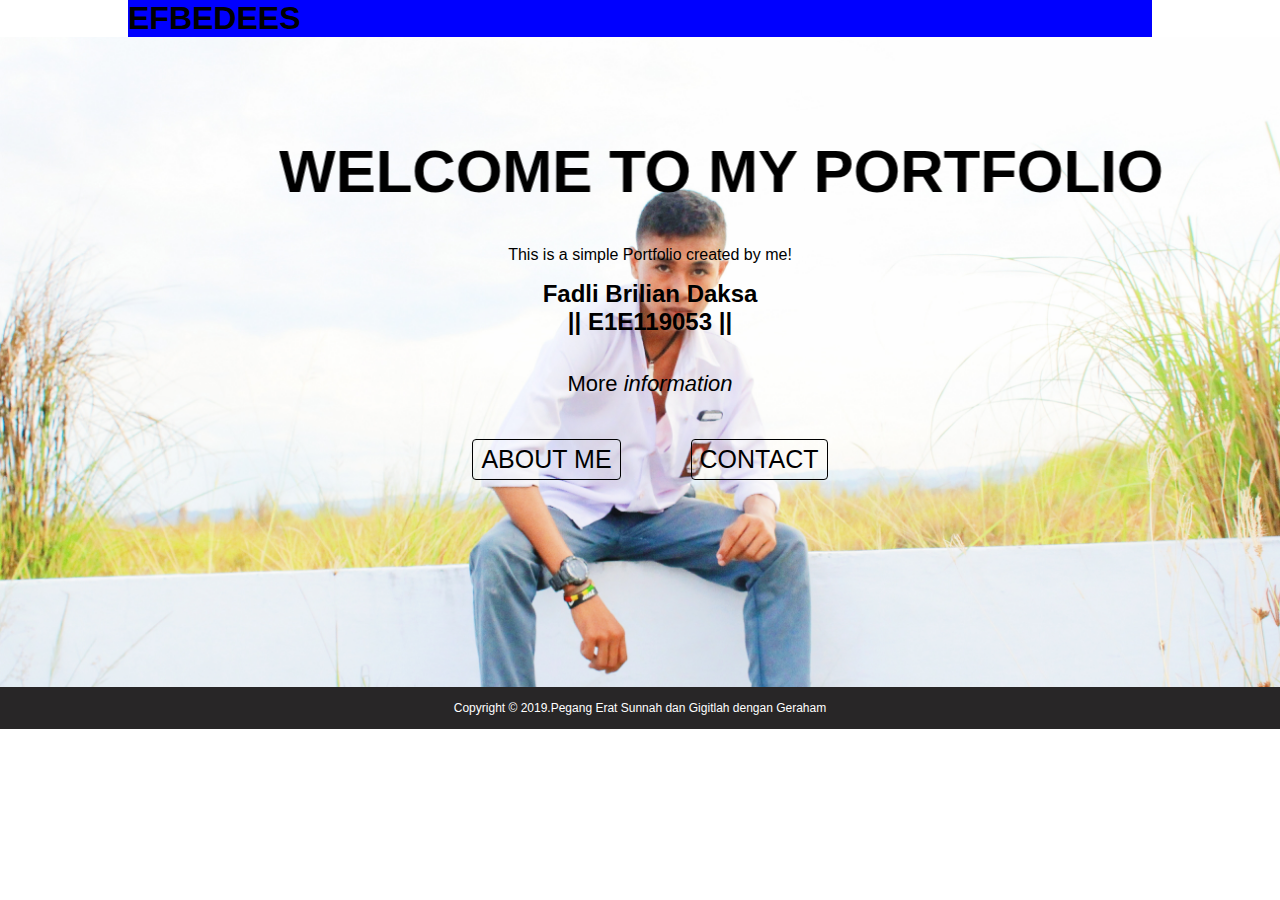
<file: index.html>
<!DOCTYPE html>
<html lang="en">
<head>
    <meta charset="UTF-8">
    <meta name="viewport" content="width=device-width, initial-scale=1.0">
    <meta http-equiv="X-UA-Compatible" content="ie=edge">
    <title>EFBEDEES</title>
    <link rel="stylesheet" href="css.css">
</head>

<body>
    <!-- navbar -->
    <div class=navbar-head>
        <div class=navbar-body>
             <h1>EFBEDEES</h1>
        </div>
    </div>

    <!-- banner -->
    <div class="banner-head">
        <div class="banner-body">
            <div class="banner-color">
                <marquee behavior="alternate" width="1100"><h1>WELCOME TO MY PORTFOLIO</h1></marquee>
                <P>This is a simple Portfolio created by me!</P>
                <h2>Fadli Brilian Daksa<h2>
                <h2> || E1E119053 ||</h2>
                <section class="content-head">
                        <p style="font-size:22px; padding:0px; margin-top:35px">More<i> information</i></p>
                        <div class="content-body">
                            <div class="content-box">
                               <a href="about.html" class="btn">
                                    <button class="row">ABOUT ME</button>
                            </div>
                                <a href="contact.html" class="btn"><div class="content-box">
                                    <button class="row">CONTACT</button>
                                </a>  
                            </div>
                        </div>
                    </section>
            </div>
        </div>
    </div>

    <!-- footer -->
        <div class="footer">
            Copyright &copy 2019.Pegang Erat Sunnah dan Gigitlah dengan Geraham
        </div>    
</body>
</html>
</file>
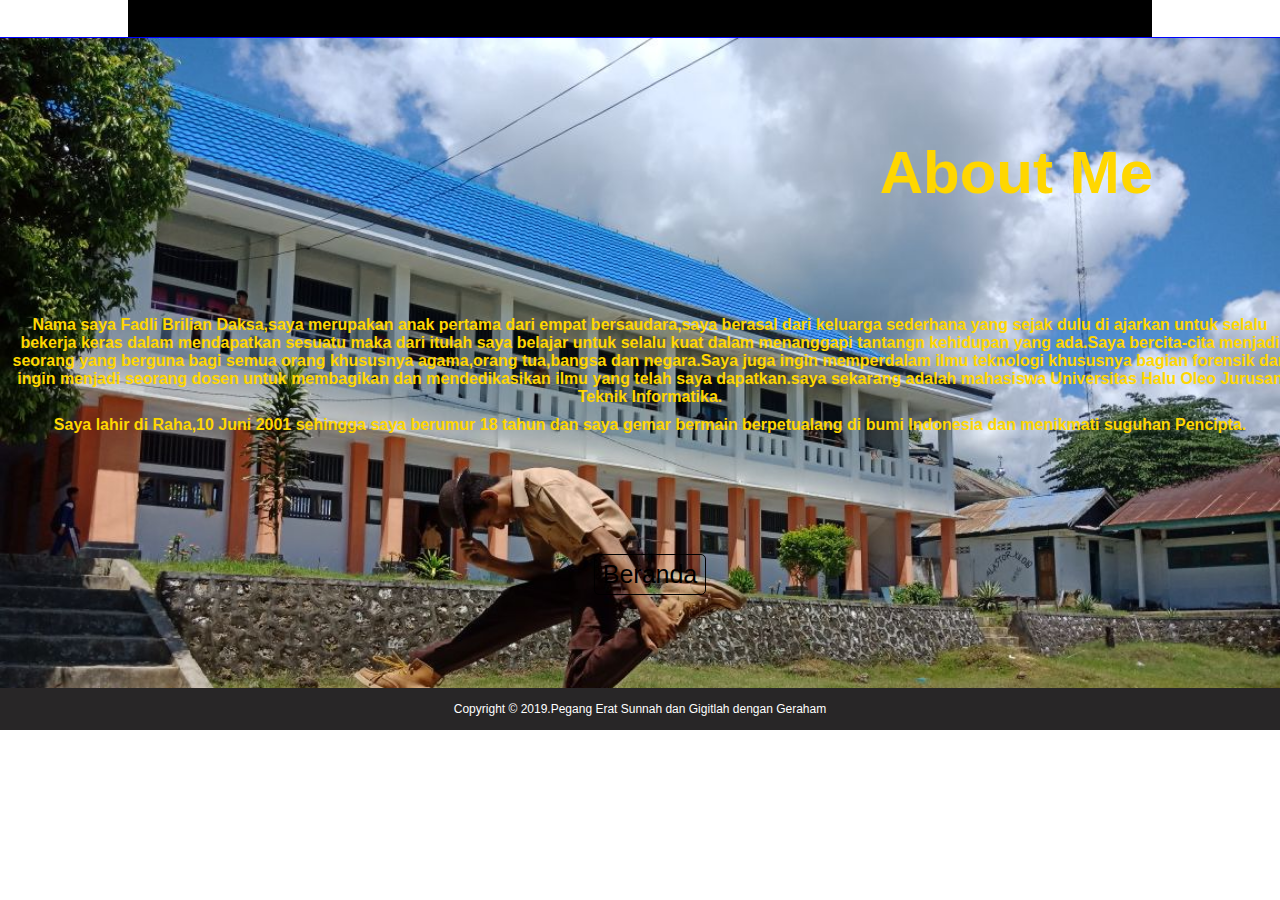
<file: about.html>
<!DOCTYPE html>
<html lang="en">
<head>
    <meta charset="UTF-8">
    <meta name="viewport" content="width=device-width, initial-scale=1.0">
    <meta http-equiv="X-UA-Compatible" content="ie=edge">
    <title>EFBEDEES</title>
    <link rel="stylesheet" href="css3.css">
    <link rel="icon" href="icon.jpg">
</head>

<body>
    <!-- navbar -->
    <div class=navbar-head>
        <div class=navbar-body>
             <h1>EFBEDEES</h1>
        </div>
    </div>

    <!-- banner -->
    <div class="banner-head">
        <div class="banner-body">
            <div class="banner-color">
                <marquee behavior="alternate" width="1100"><h1>About Me</h1></marquee>
                <h4 style="text-align: center; margin-top: 85px;">Nama saya Fadli Brilian Daksa,saya merupakan anak pertama dari empat bersaudara,saya berasal dari keluarga sederhana yang sejak dulu di ajarkan untuk selalu bekerja keras dalam mendapatkan sesuatu maka dari itulah saya belajar untuk selalu kuat dalam menanggapi tantangn kehidupan yang ada.Saya bercita-cita menjadi seorang yang berguna bagi semua orang khususnya agama,orang tua,bangsa dan negara.Saya juga ingin memperdalam ilmu teknologi khususnya bagian forensik dan ingin menjadi seorang dosen untuk membagikan dan mendedikasikan ilmu yang telah saya dapatkan.saya sekarang adalah mahasiswa Universitas Halu Oleo Jurusan Teknik Informatika.</h4>
                <h4 style="text-align: center; margin-top: 10px;">Saya lahir di Raha,10 Juni 2001 sehingga saya berumur 18 tahun dan saya gemar bermain berpetualang di bumi Indonesia dan menikmati suguhan Pencipta.</h4>
                <div class="content-body">
                    <a href="index.html" class=btn>Beranda</a> 
                 </div>
            </div>
        </div>
    </div>

    <!-- footer -->
        <div class="footer">
            Copyright &copy 2019.Pegang Erat Sunnah dan Gigitlah dengan Geraham
        </div>    
</body>
</html>
</file>
<file: css.css>
a {
    text-decoration: none;
    color: black;
    margin: 0;
    padding: 0;
}

h1,
h2,
h3,
h4,
h5,
h6 {
    margin: 0;
    padding: 0;
}

body {
    margin: 0;
    padding: 0;
    font-family: 'Public sans', sans-serif;
}

/* navbar */
.navbar-head {
    width: 100%;    
    margin: 0;   
}
.navbar-body,
.service-body {
    margin: auto;
    width: 80%;
    background-color:blue;    
}
.navbar-menu {
    font-size: 14px;
    float: right;
    margin: 0px;
    list-style: none;
    padding: 25px 4px;
}
.navbar-item-link {
    text-transform: uppercase;
    cursor: pointer;
    display: inline;
    padding: 0px 20px;
}
/* banner */
.banner-container {
    width: 100%;
    border: solid 1px black;
}
.banner-body {
    overflow: hidden;
    height: 650px;
    background-image: url("duduk.jpg");
    background-repeat: no-repeat;
    background-size: cover;
    background-position: absolute
;
}
.banner-color {
    width: 100%;
    text-align:  center   ;
    padding: 100px 10px;
    color: black;
   
}
.banner-color h1 {
    font-size: 60px;
    margin-bottom: 20px;
}

/* content */
.content-head {
    width: 100%;
    text-align: center;
    padding: 0px 0;
    margin-bottom:0px;
}
.content-body {
    justify-content: center;
    display: flex;
    padding: 20px ;
}
.title {
    font-size: 20px ;
    text-transform: uppercase;
    margin-bottom: 0px;
    text-align: center;
}
.row {
    font-size: 25px;
    border: none;
    background: transparent;
    color: black;
    border: solid 1px black;
    padding: 5px 8px;
    border-radius: 4px;
    font-family: 'Alata', sans-serif;
    cursor: pointer;
    text-align: center;
    margin: 0px 35px;   
}
.row:hover{
    background-color: black;
    color:black;
    transition: 0.2s ease;
} 
.footer {
    font-size: 12px;
    padding: 14px 0;
    color: white;
    text-align: center;
    background-color: #282627;
</file>
<file: css3.css>
a {
    text-decoration: none;
    color: white;
    margin: 0;
    padding: 0;
}

h1,
h2,
h3,
h4,
h5,
h6 {
    margin: 0;
    padding: 0;
}

body {
    margin: 0;
    padding: 0;
    font-family: 'Public sans', sans-serif;
}

/* navbar */
.navbar-head {
    width: 100%;    
    margin: 0; 
    border-bottom: solid 1px blue;  
}
.navbar-body,
.service-body {
    margin: auto;
    width: 80%;
    background-color: black;

    
}
.navbar-menu {
    font-size: 14px;
    float: right;
    margin: 0px;
    list-style: none;
    padding: 25px 4px;
}
.navbar-item-link {
    text-transform: uppercase;
    cursor: pointer;
    display: inline;
    padding: 0px 20px;
}
/* banner */
.banner-container {
    width: 100%;
    border: solid 1px black;
}
.banner-body {
    overflow: hidden;
    height: 650px;
    background-image: url("lompat.jpg");
    background-repeat: no-repeat;
    background-size: cover;
    background-position: absolute
;
}
.banner-color {
    width: 100%;
    text-align:  center   ;
    padding: 100px 10px;
    color: gold;
   
}
.banner-color h1 {
    font-size: 60px;
    margin-bottom: 20px;
}

/* content */
.content-head {
    width: 100%;
    text-align: center;
    padding: 20px 0;
    margin-bottom:0px;
}
.content-body {
    justify-content: center;
    display: flex;
    padding: 20px ;
    margin-top: 100px;
}
.title {
    font-size: 20px ;
    text-transform: uppercase;
    margin-bottom: 0px;
    text-align: center;
}
.row {
    font-size: 25px;
    border: none;
    background: transparent;
    color: burlywood;
    padding: 5px 100px;
    cursor: pointer;
    margin-top: 100px;
    margin-bottom: 100px;
    margin-left: 0px;
}
.btn {
font-size: 25px;
border: none;
background: transparent;
color: black;
border: solid 1px black;
padding: 5px 8px;
border-radius: 5px;
font-family: 'Alata', sans-serif;
cursor: pointer;    
}
.btn:hover{ 
    background-color: black;
    color:black;
    transition: 0.2s ease;
} 
.footer {
    font-size: 12px;
    padding: 14px 0;
    color: white;
    text-align: center;
    background-color: #282627;
</file>
